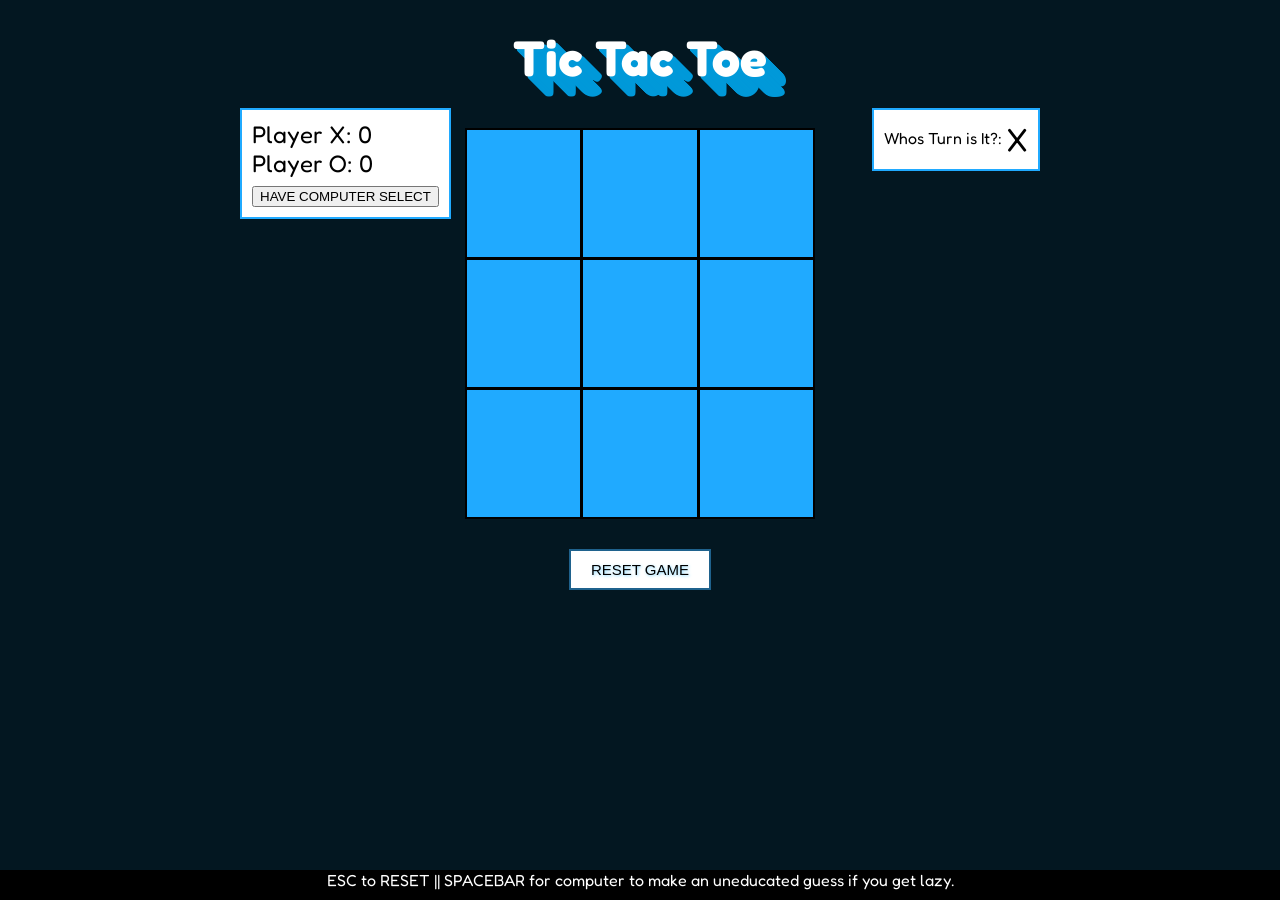
<file: index.html>
<!DOCTYPE html>
<html>
<head>
  <meta charset="utf-8">
  <title>TIC TAC TOE</title>
  <link rel="stylesheet" href="css/tictactoe.css">
  <script src="js/jquery-1.11.3.js"></script>
  <script src="js/tictactoe.js"></script>
</head>
<body>


  <div id="content">
    
    <div id="nav">
     
      <div class= "long-shadow" id="title">Tic Tac Toe</div>
    
    </div>
      
      <div class="scores">
      
        <div>Player X: <span id="playerone">0</span></div>

        <div>Player O: <span id="playertwo">0</span></div>

        <input id="computer" type="button" value="HAVE COMPUTER SELECT" />
      
      </div>
     
      <div class="message"><div>Whos Turn is It?: <span id="message"></span></div></div>
          
            <div class="board">
              <table class="table">
                <tr class="1">
                  <td class="square" id='11'></td>
                  <td class="square v" id='12'></td></td>
                  <td class="square" id='13'></td></td>
                </tr>
                <tr class="2">
                  <td class="square h" id='21'></td></td>
                  <td class="square v h" id='22'></td></td>
                  <td class="square h" id='23'></td></td>
                </tr>
                <tr class="3">
                  <td class="square" id='31'></td></td>
                  <td class="square v" id='32'></td></td>
                  <td class="square" id='33'></td></td>
                </tr>
              </table>
            </div>
        
    <div class="reset"><input id="reset" type="button" value="RESET GAME" /></div>

  </div>
  
  <footer>ESC to RESET || SPACEBAR for computer to make an uneducated guess if you get lazy.</footer>

</body>
</html>
</file>
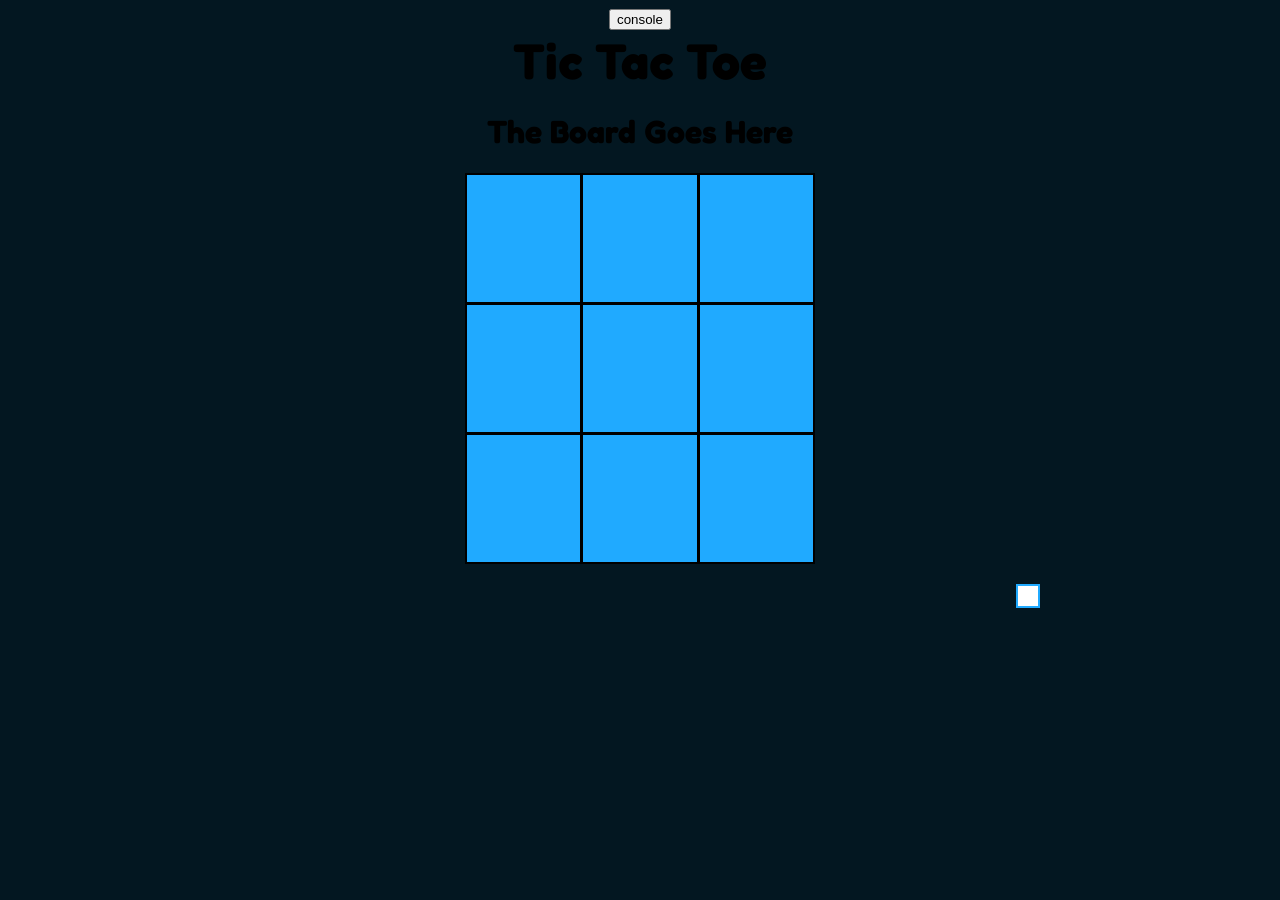
<file: tictactoe.html>
<!DOCTYPE html>
<html>
<head>
  <meta charset="utf-8">
  <title>TIC TAC TOE</title>
  <link rel="stylesheet" href="css/tictactoe.css">
  <script src="js/jquery-1.11.3.js"></script>
  <script src="js/tictactoe.js"></script>
</head>
<body>

  <div id="content">
    
    <input id="console" type="button" value="console" />


    <div id="nav">
      <!-- <div id="logo"><img src="img/ga.png" alt="Bank of GA"/></div> -->
      <div id="title">Tic Tac Toe</div>
    </div>

           
          <h1>The Board Goes Here</h1>
          
            <div class="board">
              <table>
                <tr id="row1">
                  <td class="square">
                  <input id="1" type="button" value="console" />
                  </td>
                  <td class="square v"><input id="2" type="button" value="console" />
                  </td></td>
                  <td class="square"><input id="3" type="button" value="console" />
                  </td></td>
                </tr>
                <tr id="row2">
                  <td class="square h"><input id="4" type="button" value="console" />
                  </td></td>
                  <td class="square v h"><input id="5" type="button" value="console" />
                  </td></td>
                  <td class="square h"><input id="6" type="button" value="console" />
                  </td></td>
                </tr>
                <tr id="row3">
                  <td class="square"><input id="7" type="button" value="console" />
                  </td></td>
                  <td class="square v"><input id="8" type="button" value="console" />
                  </td></td>
                  <td class="square"><input id="9" type="button" value="console" />
                  </td></td>
                </tr>
              </table>
            </div>
      
  

   
    <div class="message"></div>

  </div>

</body>
</html>
</file>
<file: css/tictactoe.css>
@import url(http://fonts.googleapis.com/css?family=Fredoka+One);

html {min-height: 100%;}
body {
  background-color: #031721; 
  font-family: 'Fredoka One', cursive;
  height: 100%;
}

#content {
  margin: 0 auto;
  text-align: center;
  width: 800px;
}

#nav {
  margin: 0px 0px;
}

#title {
  font-weight: bold;
  font-size: 50px;
}

.long-shadow {
  display: inline-block;
  -webkit-box-sizing: content-box;
  -moz-box-sizing: content-box;
  box-sizing: content-box;
  padding: 25px;
  border: none;
  font: normal 60px/1 "Fredoka One", Helvetica, sans-serif;
  color: rgba(255,255,255,1);
  text-align: center;
  -o-text-overflow: clip;
  text-overflow: clip;
  text-shadow: 3px 3px 0 #0199d9 , 4px 4px 0 #0199d9 , 5px 5px 0 #0199d9 , 6px 6px 0 #0199d9 , 7px 7px 0 #0199d9 , 8px 8px 0 #0199d9 , 9px 9px 0 #0199d9 , 10px 10px 0 #0199d9 , 11px 11px 0 #0199d9 , 12px 12px 0 #0199d9 , 13px 13px 0 #0199d9 , 14px 14px 0 #0199d9 , 15px 15px 0 #0199d9 , 16px 16px 0 #0199d9 , 17px 17px 0 #0199d9 , 18px 18px 0 #0199d9 , 19px 19px 0 #0199d9 , 20px 20px 0 #0199d9 ;
}

.fire {
  -webkit-box-sizing: content-box;
  -moz-box-sizing: content-box;
  box-sizing: content-box;
  border: none;
  font: normal 80px/normal "Anton", Helvetica, sans-serif;
  color: rgb(255, 255, 255);
  -o-text-overflow: clip;
  text-overflow: clip;
  text-shadow: 0 0 20px rgb(254,252,201) , 10px -10px 30px rgb(254,236,133) , -20px -20px 40px rgb(255,174,52) , 20px -40px 50px rgb(236,118,12) , -20px -60px 60px rgb(205,70,6) , 0 -80px 70px rgb(151,55,22) , 10px -90px 80px rgb(69,27,14) ;
}

.clear {
  clear: both;
}

.reset {
  margin-top: 30px;
  font-size: 1em;
}

.scores {
  color: black; 
  float: left;
  font-size: 1.5em;
  background-color: white;
  padding: 10px;
  border: 2px solid #20AAFF;
  text-align: left;
}

.message {
    color: black; 
    float: right;
    font-size: 1em;
    background-color: white;
    padding: 10px;
    border: 2px solid #20AAFF;
    text-align: left;
}

.message span {font-size: 2em; vertical-align: middle;}

/*THE BOARD*/

.board { 
    color: white;
    max-width: 350px;
    margin-top: 20px;
    margin-right: auto;
    margin-left: auto;
    margin-bottom: 20px;
    background-color: black;
    text-shadow: 3px 3px 0 #0199d9 , 4px 4px 0 #0199d9 , 5px 5px 0 #0199d9;
}

.squareRed {
    width:125px;
    height:125px;
    background-color: #FF342E; 
    font-size: 5em;
    color: black;
    border-radius: 25px;
  }


.square{
    width:125px;
    height:125px;
    background-color: #20AAFF;
    font-size: 5em;
    transition: all .5s;
    border-radius: 0px;   
}

.v{
    border-left:1px solid #000;
    border-right:1px solid #000;
}

.h{
    border-top:1px solid #000;
    border-bottom:1px solid #000;
}

#reset  {

  background: #ffffff;
  background-image: -webkit-linear-gradient(top, #ffffff, #ffffff);
  background-image: -moz-linear-gradient(top, #ffffff, #ffffff);
  background-image: -ms-linear-gradient(top, #ffffff, #ffffff);
  background-image: -o-linear-gradient(top, #ffffff, #ffffff);
  background-image: linear-gradient(to bottom, #ffffff, #ffffff);
  -webkit-border-radius: 0;
  -moz-border-radius: 0;
  border-radius: 0px;
  text-shadow: 1px 1px 3px #7fd6ff;
  font-family: Arial;
  color: #000000;
  font-size: 15px;
  padding: 10px 20px 10px 20px;
  border: solid #1f628d 2px;
  text-decoration: none;
}

#reset:hover {
  background: #3cb0fd;
  background-image: -webkit-linear-gradient(top, #3cb0fd, #3498db);
  background-image: -moz-linear-gradient(top, #3cb0fd, #3498db);
  background-image: -ms-linear-gradient(top, #3cb0fd, #3498db);
  background-image: -o-linear-gradient(top, #3cb0fd, #3498db);
  background-image: linear-gradient(to bottom, #3cb0fd, #3498db);
  text-decoration: none;
}


footer {
  background-color: black;
  text-align: center;
  width: 100%;
  height:30px;
  position: fixed;
  bottom: 0px;
  left:0px;
  color:white;
}
</file>
